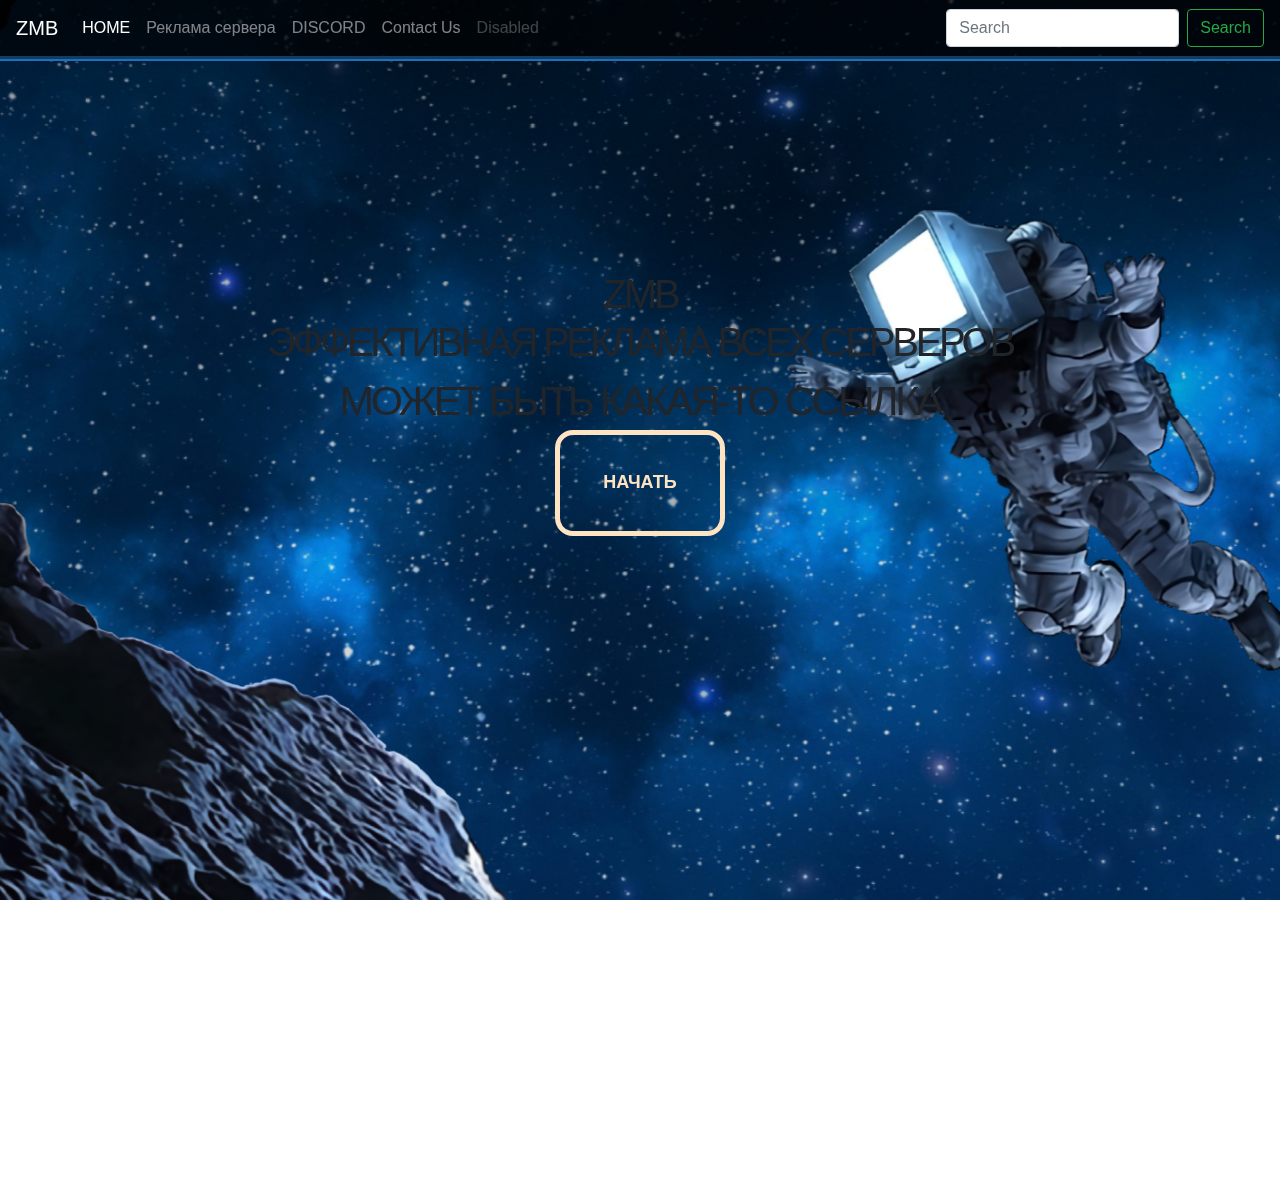
<file: ShelllServers_ASPNET/Views/Index.html>
<!DOCTYPE html>
<html lang="en">
<head>
    <meta charset="utf-8" />
    <meta http-equiv="X-UA-Compatible" content="IE=edge">
    <meta name="viewport" content="width=device-width, initial-scale=1.0">
    <title>ShelllServers_ASPNET</title>
    <link href="../wwwroot/CSS/IndexStyles.css" rel="stylesheet" type="text/css">

    <!-- Bootstrap core CSS -->
    <link href="../wwwroot/CSS/bootstrap.min.css" rel="stylesheet">

</head>
<body>
    <header>
        <nav class="navbar navbar-expand-md navbar-dark fixed-top bg-dark">
            <a class="navbar-brand" href="#">ZMB</a>
            <button class="navbar-toggler" type="button" data-toggle="collapse" data-target="#navbarCollapse" aria-controls="navbarCollapse" aria-expanded="false" aria-label="Toggle navigation">
                <span class="navbar-toggler-icon"></span>
            </button>
            <div class="collapse navbar-collapse" id="navbarCollapse">
                <ul class="navbar-nav mr-auto">
      <!--li class="nav-item active">
        <a class="nav-link" href="#">HOME<span class="sr-only">(current)</span></a>
      </li-->
	  <li class="nav-item active">
        <a class="nav-link" href="#">HOME</a>
      </li>
                    <li class="nav-item">
                        <a class="nav-link" href="#">Реклама сервера</a>
                    </li>
                    <li class="nav-item">
                        <a class="nav-link" href="#">DISCORD</a>
                    </li>
                    <li class="nav-item">
                        <a class="nav-link" href="#">Contact Us</a>
                    </li>
                    <li class="nav-item">
                        <a class="nav-link disabled" href="#" tabindex="-1" aria-disabled="true">Disabled</a>
                    </li>
                </ul>
                <form class="form-inline mt-2 mt-md-0">
                    <input class="form-control mr-sm-2" type="text" placeholder="Search" aria-label="Search">
                    <button class="btn btn-outline-success my-2 my-sm-0" type="submit">Search</button>
                </form>
            </div>
        </nav>
    </header>


    <!--div class="logo" style="background-image: url(IMG/logo.png)"></div-->

    <div class="layers">

        <div class="layers__container">

            <div class="layers__item layer-1" style="background-image: url(../wwwroot/IMG/layer-1.jpg);"></div>

            <div class="layers__item layer-2" style="background-image: url(../wwwroot/IMG/layer-2.png);"></div>

            <div class="layers__item layer-3">
                <div class="hero-content">
                    <h1>ZMB <span>Эффективная реклама всех серверов</span></h1>
                    <div class="hero-content__p">Может быть какая-то ссылка</div>
                    <button class="button-start">Начать</button>
                </div>
            </div>

            <!--Holder_Window-->
            <!--Adv_Window-->
            <!--ChatBot_Window-->



            <div class="layers__item layer-4">
                <canvas class="rain"></canvas>
            </div>

            <div class="layers__item layer-5" style="background-image: url(../wwwroot/IMG/layer-5.png);">

            </div>

        </div>

    </div>




    <script defer src="../wwwroot/JS/Index.js" rel="script" type="text/javascript"></script>
    <!--Bootstrap-->
    <script src="https://code.jquery.com/jquery-3.5.1.slim.min.js" integrity="sha384-DfXdz2htPH0lsSSs5nCTpuj/zy4C+OGpamoFVy38MVBnE+IbbVYUew+OrCXaRkfj" crossorigin="anonymous"></script>
    <!--script>window.jQuery || document.write('<script src="../wwwroot/JS/jquery-3.7.0.min.js"><\/script>')</script-->
    <script src="../wwwroot/JS/bootstrap.bundle.min.js"></script>
</body>
</html>
</file>
<file: ShelllServers_ASPNET/wwwroot/CSS/IndexStyles.css>
﻿* {
    margin: 0;
    padding: 0;
    box-sizing: border-box;
}

:root {
    --index: calc(1vw + 1vh); /*коэффициент для того чтобы размер элементов менялся динамически от размеров экранов*/
}



body {
    margin: 0;
    padding: 0;
    background-color: midnightblue;
    color: bisque;
    overflow: hidden;
    scrollbar-width: none; /*для mozilla*/
	min-height: 75rem;
}

.logo {
    padding: 0;
    position: absolute;
    width: calc(var(--index)*24);
    height: calc(var(--index)*24);
    background-size: 100%;
    left: 20%;
    top: 45%;
    /*transform: translate(-50%, -50%);*/
    background-repeat: no-repeat;
    z-index: 1;
}

.layers {
    /*perspective: 5000px; /*чем меньше параметр тем больше перспектива*/
    overflow: hidden;
    scrollbar-width: none;
}

.layers__container {
    height: 100vh;
    transform-style: preserve-3d;
    transform: rotateX(var(--move-y)) rotateY(calc(var(--move-x)*-1));
    will-change: transform; /*указываем, при наличии transform, чтобы выделялись ресурсы для анимации*/
}

.layers__item {
    position: absolute;
    inset: -5vw; /*вместо top, left, right, bottom*/
    background-size: cover;
    background-position: center;
    display: flex;
    /*align-items: center;*/
    justify-content: center;
}

/*фон*/
.layer-1 {
    transform: translateZ(-200px) scale(1.2);
    background-repeat: no-repeat;
    z-index: 0;
}

.layer-2 {
    transform: translateZ(-80px);
    z-index: 1;
}

.layer-3 {
    transform: translateZ(10px);
    z-index: 2;
    top: 30%;
}

.layer-4 {
    transform: translateZ(190px);
    z-index: 3;
	border: 2px red solid;
}

.layer-5 {
    transform: translateZ(200px);
    z-index: 4;
}

.hero-content {
    text-align: center;
    font-size: calc(var(--index)*1.9);
    text-transform: uppercase;
    letter-spacing: calc(var(--index) * -0.15);
    font-family: 'vardana', Helvetica, sans-serif;
    line-height: 1.35em;
}

.hero-content span {
    display: block;
}

.button-start {
    border: 5px bisque solid;
    border-radius: 1em;
    background-color: #f000;
    padding: 20px;
    color: bisque;
    font-size: large;
    font-weight: 600;
    text-transform: uppercase;
    outline: none;
    cursor: pointer;
width: 170px;
}

.button-start:hover {
    box-shadow: 0 0 10px 15px bisque;
    color: white;
    background-color: darkblue;
}

/*т.к. слои 5, 4 мешают(из-за индексов, просто замена индексов не поможет)
    взамодействовать с 3 слоем, на котором кнопка, то надо следующее:*/
.layer-5, .layer-4/*, .adv_Window, .divFor, .inputsDiv, .beforeInputsDiv*/ {
    pointer-events: none;
}

/*HEADER*/

/*end of HEADER*/

/*Adv_Window*/
#layers__advWindow {
    position: absolute;
    background-color: rgba(31, 112, 184, 0.9);/*#100642;*/
    border-radius: 16px;
    width: 60%; /*calc(var(--index) - 20px);*/
    height: 60%; /*calc(var(--index) - 100px);*/
    z-index: 900;
    /*transform: translate(-50%, -50%);*/
    top: 25%;
    left: 20%;
    text-align: -moz-center;
    display: none;
    align-items: center;
    justify-content: center;
    vertical-align: middle;
    transform: translateZ(20px);
	
}

.divFor {
    width: 90%;
    border: 2px solid white;
    height: 90%;
	overflow: hidden;
}

.beforeInputsDiv{
	position: relative;
}

.inputsDiv {
    position: relative;
    display: inline-grid;
    width: 100%;
    height: 80%;
}

.inputMain{
    height: 35px;
	width: 100%;
}
.innerDivADV{
	transition: all 0.5s ease-in-out;
}

#divForSentFormButton{
	position: relative;
}
#SentFormButton{
	
}
/*конец Adv_Window*/

/*Начало chatBotWindow*/
#layers__chatBotWindow {
    position: absolute;
    background-color: rgba(19, 34, 97, 0.8); /*#100642;*/
   
    border-radius: 16px;
    width: 60%; /*calc(var(--index) - 20px);*/
    height: 60%; /*calc(var(--index) - 100px);*/
    z-index: 900;
    /*transform: translate(-50%, -50%);*/
    top: 25%;
    left: 20%;
    text-align: -moz-center;
    display: none; /*block*/
    /*align-items: center;*/
    justify-content: center;
    vertical-align: middle;
    transform: translateZ(20px);
}

.beforeOutputsDiv{
    position: relative;
    display:flex;
    height: 40px;
    width: 100%;
    background-color: black;
}

.outputsDiv {
    position: relative;
    display: block;
    height: calc(100% - 40px);
    width: 100%;
    bottom: 0;
    left: 0;
    right: 0;
    background-color: black;
}

.outputMain {
	position: absolute;
    display: flex;
    height: 100%;
    width: 100%;
    background-color: rgb(31, 112, 184);
}
#p_chatBotWindow {
    font-family: 'vardana', fantasy, auto;
    font-size: 35px;
    text-transform: uppercase;
    padding: 0;
    margin: 0;
    vertical-align: middle;
    position: absolute;
    top: 3px;
    font-weight: 600;
}
/*конец chatBotWindow*/

/*начало handlerWindow*/
#layers__handlerWindow{
	position: absolute;
    background-color: rgba(31, 112, 184, 0.9);/*#100642;*/
    border-radius: 16px;
    width: 60%; /*calc(var(--index) - 20px);*/
    height: 60%; /*calc(var(--index) - 100px);*/
    z-index: 900;
    /*transform: translate(-50%, -50%);*/
    top: 25%;
    left: 20%;
    text-align: -moz-center;
    display: none;
    align-items: center;
    justify-content: center;
    vertical-align: middle;
    transform: translateZ(23px);
}
#divH1 {
    position: relative;
    width: 100%;
    max-height: fit-content;
    background-color: black;
    min-height: 40px;
}
#divH1 h1 {
    font-family: 'vardana', fantasy, auto;
    font-weight: 600;
    font-size: 35px;
    text-transform: uppercase;
    padding: 0;
    margin: 0;
    vertical-align: middle;
    position: absolute;
    top: 7px;
    color: rgb(31, 112, 184);
}
#divUnderH1 {

    width: calc(100%-40px);
    position: relative;
    display: contents;
}
#divLeft {
    width: 50%;
    height: calc(100% - 40px);
    /*background-color: red;*/
    display: inline-flex;
    position: absolute;
    top: 40px;
    left: 0;
    justify-content: center;
    vertical-align: middle;
}
#divRight {
    width: 50%;
    height: calc(100% - 40px);
    /*background-color: saddlebrown;*/
    display: grid;
    position: absolute;
    left: 50%;
}
#photoDivPlace{
    width: 120px;
    height: 120px;
    top: 40px;
    border: 2px solid bisque;
    position: relative;
}
#divRight output {
    position: relative;
    background-color: none;
    border: none;
    border-bottom: 1px solid bisque;
    height: 40px;
    display: grid;
    width: 70%;
}
/*конец handlerWindow*/
</file>
